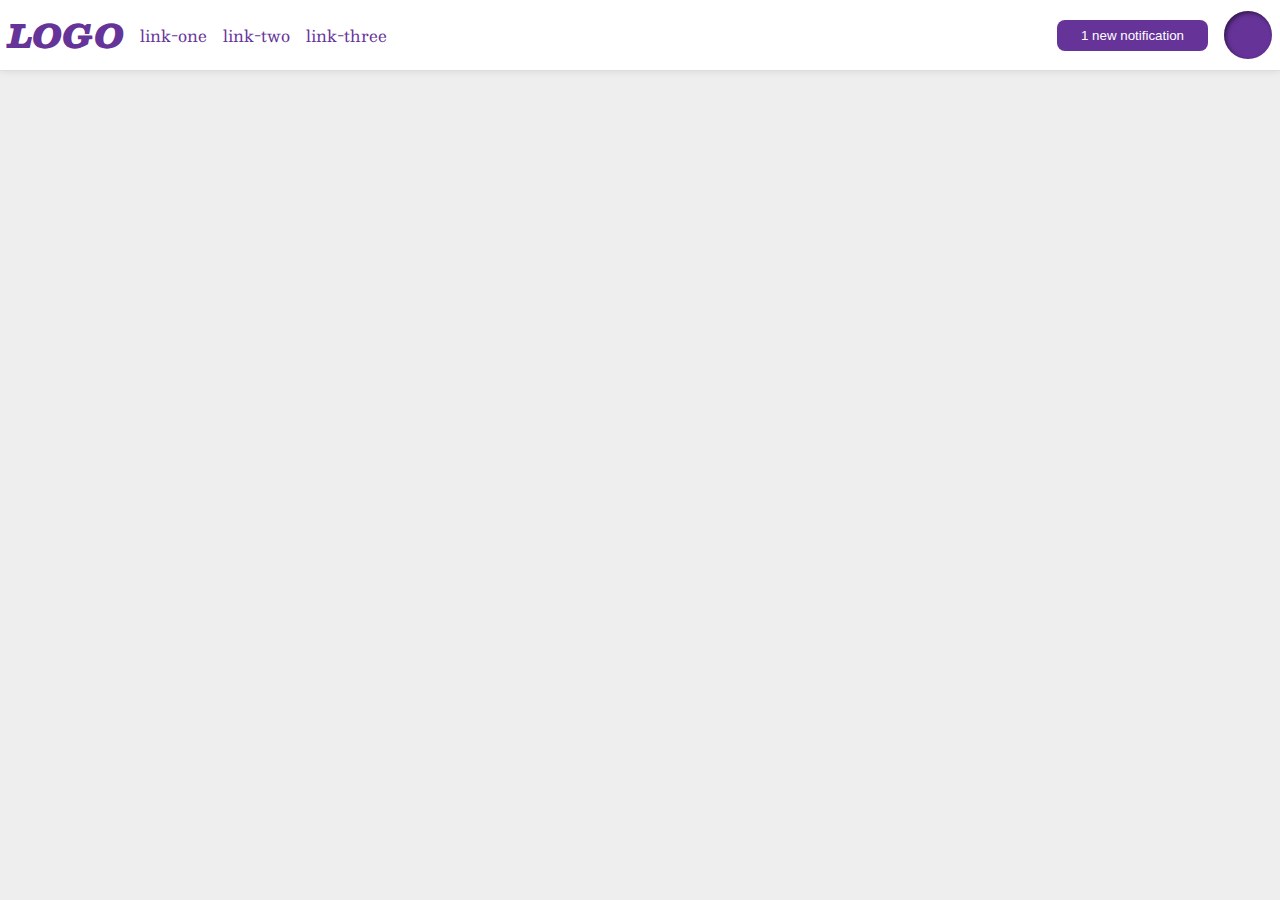
<file: flex/03-flex-header-2/index.html>
<!DOCTYPE html>
<html lang="en">
  <head>
    <meta charset="UTF-8">
    <meta http-equiv="X-UA-Compatible" content="IE=edge">
    <meta name="viewport" content="width=device-width, initial-scale=1.0">
    <title>Flex Header 2</title>
    <link rel="stylesheet" href="style.css">
  </head>
  <body>
    <div class="header">
      <div class="left">
        <div class="logo">
          LOGO
        </div>
        <ul class="links">
          <li><a href="https://google.com">link-one</a></li>
          <li><a href="https://google.com">link-two</a></li>
          <li><a href="https://google.com">link-three</a></li>
        </ul>
      </div>
      <div class="right">
        <button class="notifications">
          1 new notification
        </button>
        <div class="profile-image"></div>
      </div>
    </div>
  </body>
</html>
</file>
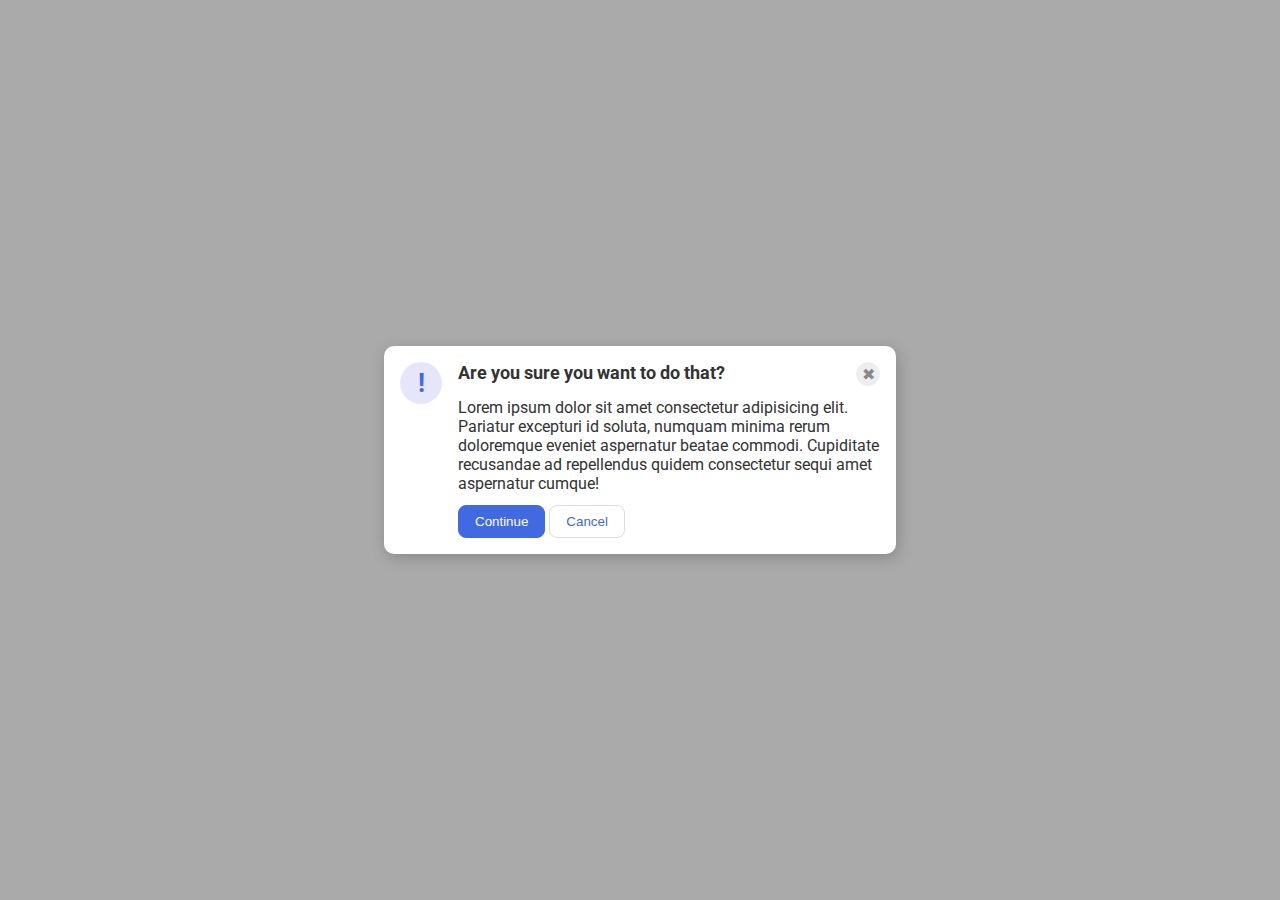
<file: flex/05-flex-modal/index.html>
<!DOCTYPE html>
<html lang="en">
  <head>
    <meta charset="UTF-8">
    <meta http-equiv="X-UA-Compatible" content="IE=edge">
    <meta name="viewport" content="width=device-width, initial-scale=1.0">
    <link rel="stylesheet" href="style.css">
    <title>Modal</title>
  </head>
  <body>
    <div class="modal">
      <div class="icon">!</div>
      <div class="wrapper">
        <div class="top">
          <div class="header">Are you sure you want to do that?</div>
          <button class="close-button">✖</button>
        </div>
        <div class="text">Lorem ipsum dolor sit amet consectetur adipisicing elit. Pariatur excepturi id soluta, numquam minima rerum doloremque eveniet aspernatur beatae commodi. Cupiditate recusandae ad repellendus quidem consectetur sequi amet aspernatur cumque!</div>
        <div class="buttons">
          <button class="continue">Continue</button>
          <button class="cancel">Cancel</button>
        </div>
      </div>
    </div>
  </body>
</html>
</file>
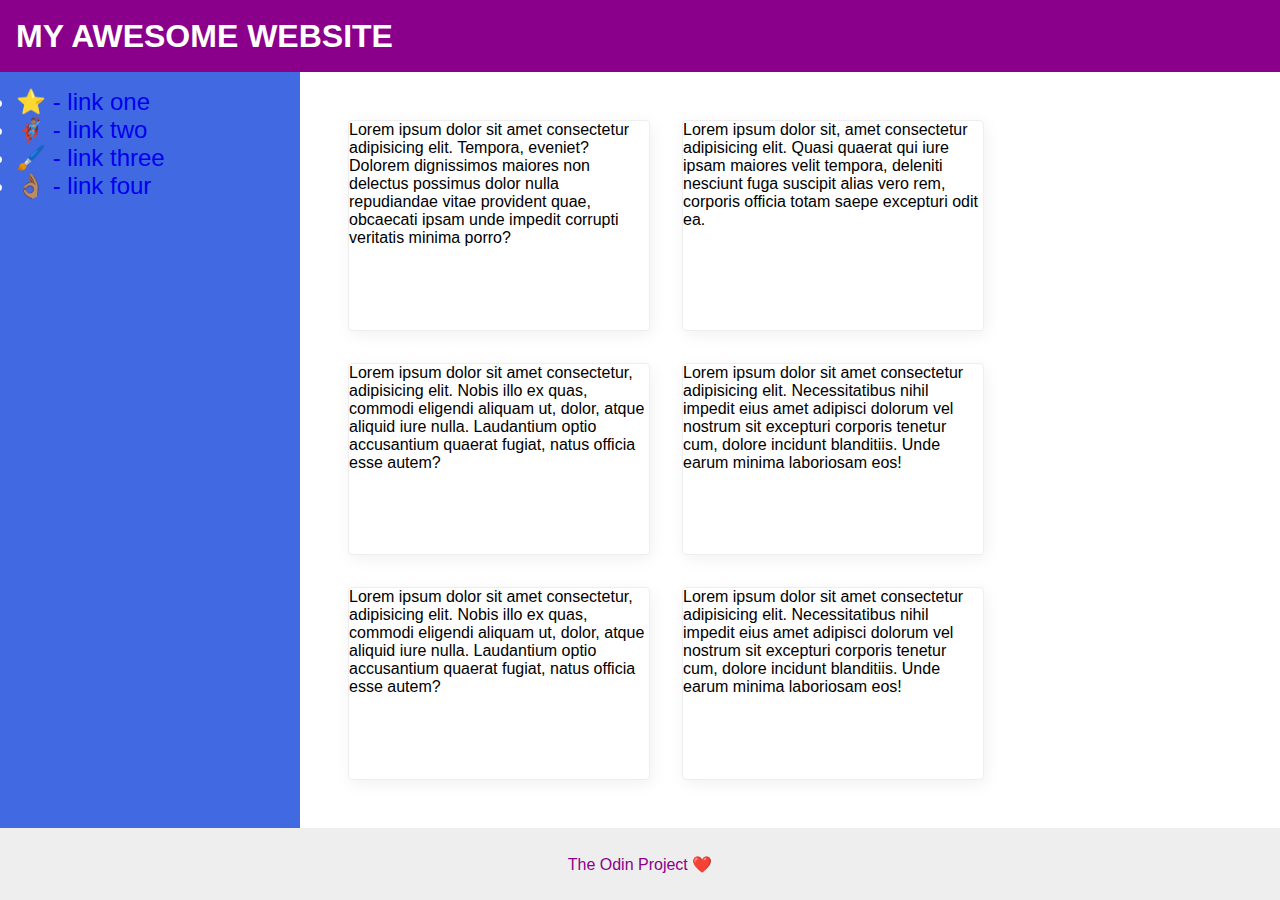
<file: flex/07-flex-layout-2/index.html>
<!DOCTYPE html>
<html lang="en">
  <head>
    <meta charset="UTF-8">
    <meta http-equiv="X-UA-Compatible" content="IE=edge">
    <meta name="viewport" content="width=device-width, initial-scale=1.0">
    <title>The Holy Grail</title>
    <link rel="stylesheet" href="style.css">
  </head>
  <body>
    <div class="header">
      MY AWESOME WEBSITE
    </div>
    <div class="content">
      <div class="sidebar">
        <ul>
          <li><a href="#">⭐ - link one</a></li>
          <li><a href="#">🦸🏽‍♂️ - link two</a></li>
          <li><a href="#">🖌️ - link three</a></li>
          <li><a href="#">👌🏽 - link four</a></li>
        </ul>
      </div>
      <div class="cards-container">
        <div class="card">Lorem ipsum dolor sit amet consectetur adipisicing elit. Tempora, eveniet? Dolorem dignissimos maiores non delectus possimus dolor nulla repudiandae vitae provident quae, obcaecati ipsam unde impedit corrupti veritatis minima porro?</div>
        <div class="card">Lorem ipsum dolor sit, amet consectetur adipisicing elit. Quasi quaerat qui iure ipsam maiores velit tempora, deleniti nesciunt fuga suscipit alias vero rem, corporis officia totam saepe excepturi odit ea.</div>
        <div class="card">Lorem ipsum dolor sit amet consectetur, adipisicing elit. Nobis illo ex quas, commodi eligendi aliquam ut, dolor, atque aliquid iure nulla. Laudantium optio accusantium quaerat fugiat, natus officia esse autem?</div>
        <div class="card">Lorem ipsum dolor sit amet consectetur adipisicing elit. Necessitatibus nihil impedit eius amet adipisci dolorum vel nostrum sit excepturi corporis tenetur cum, dolore incidunt blanditiis. Unde earum minima laboriosam eos!</div>
        <div class="card">Lorem ipsum dolor sit amet consectetur, adipisicing elit. Nobis illo ex quas, commodi eligendi aliquam ut, dolor, atque aliquid iure nulla. Laudantium optio accusantium quaerat fugiat, natus officia esse autem?</div>
        <div class="card">Lorem ipsum dolor sit amet consectetur adipisicing elit. Necessitatibus nihil impedit eius amet adipisci dolorum vel nostrum sit excepturi corporis tenetur cum, dolore incidunt blanditiis. Unde earum minima laboriosam eos!</div>
      </div>
    </div>
    <div class="footer">
      The Odin Project ❤️
    </div>
  </body>
</html>
</file>
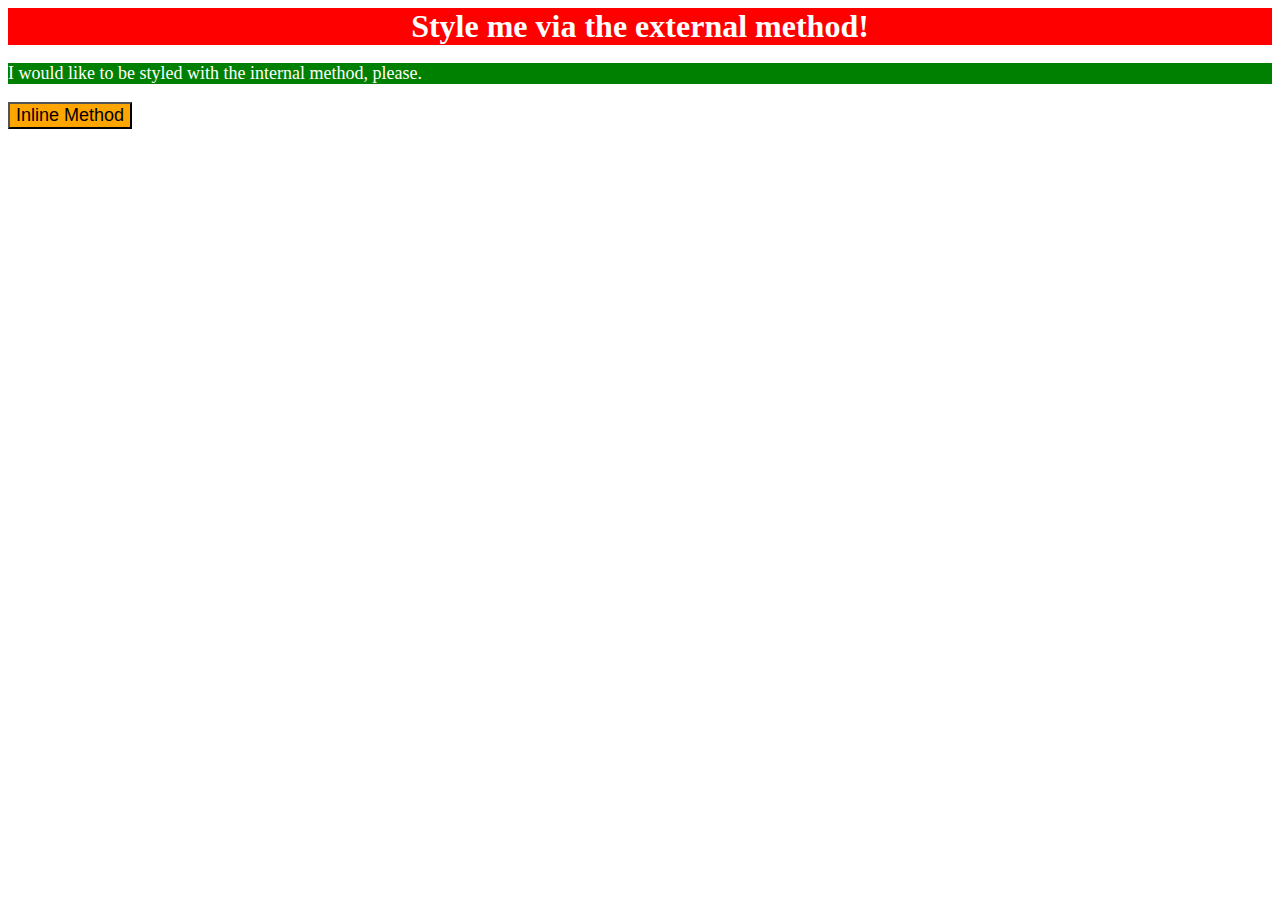
<file: foundations/01-css-methods/index.html>
<!DOCTYPE html>
<html lang="en">
  <head>
    <style>
      p {
        color: white;
        background-color: green;
        font-size: 18px;
      }
    </style>
    <meta charset="UTF-8">
    <meta http-equiv="X-UA-Compatible" content="IE=edge">
    <meta name="viewport" content="width=device-width, initial-scale=1.0">
    <link rel="stylesheet" href="./styles.css">
    <title>Methods for Adding CSS</title>
  </head>
  <body>
    <div>Style me via the external method!</div>
    <p>I would like to be styled with the internal method, please.</p>
    <button style="background-color: orange; font-size: 18px" >Inline Method</button>
  </body>
</html>
</file>
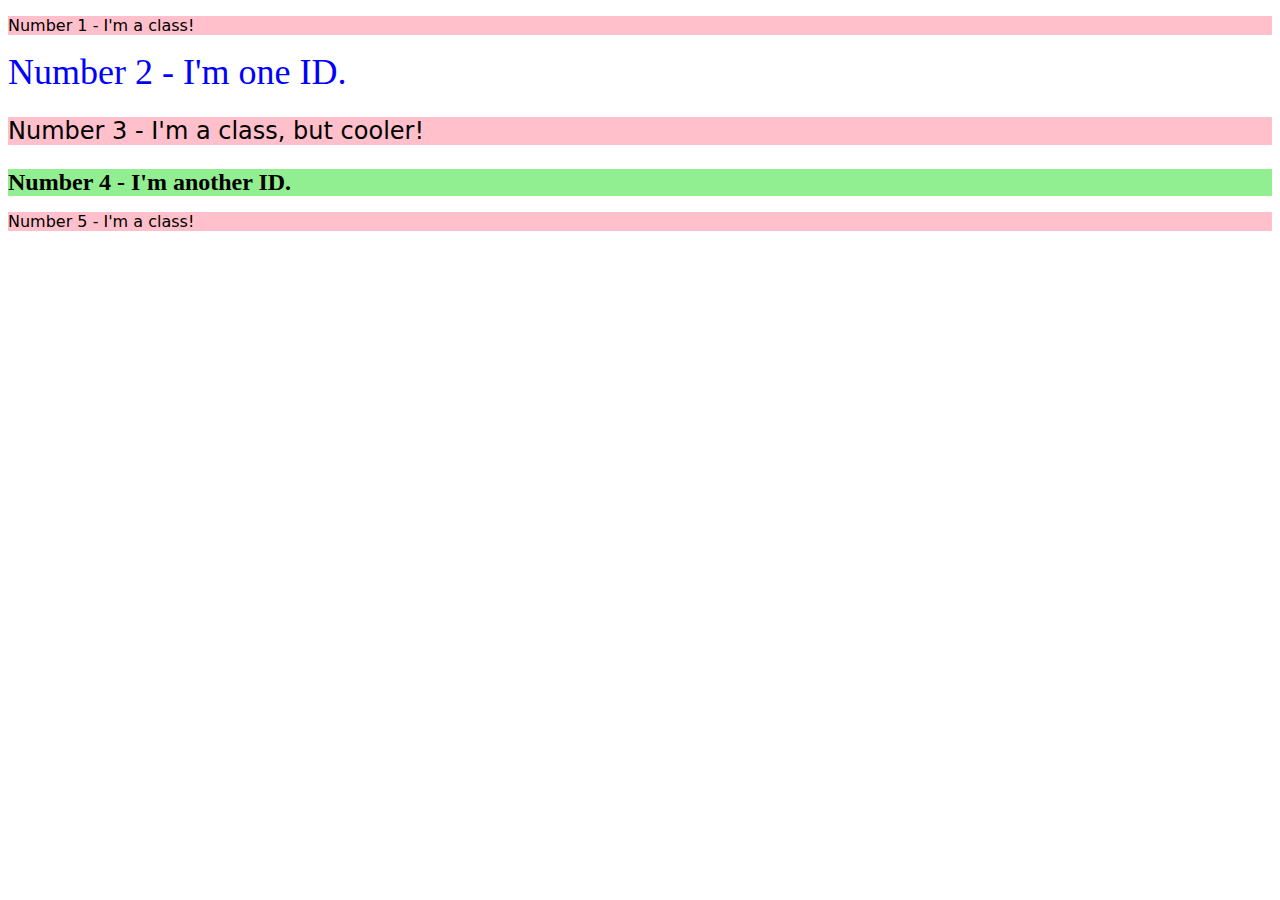
<file: foundations/02-class-id-selectors/index.html>
<!DOCTYPE html>
<html lang="en">
  <head>
    <meta charset="UTF-8">
    <meta http-equiv="X-UA-Compatible" content="IE=edge">
    <meta name="viewport" content="width=device-width, initial-scale=1.0">
    <title>Class and ID Selectors</title>
    <link rel="stylesheet" href="style.css">
  </head>
  <body>
    <p class="odd">Number 1 - I'm a class!</p>
    <div id="two">Number 2 - I'm one ID.</div>
    <p class="odd adjust-font-size">Number 3 - I'm a class, but cooler!</p>
    <div id="four" class="adjust-font-size">Number 4 - I'm another ID.</div>
    <p class="odd">Number 5 - I'm a class!</p>
  </body>
</html>
</file>
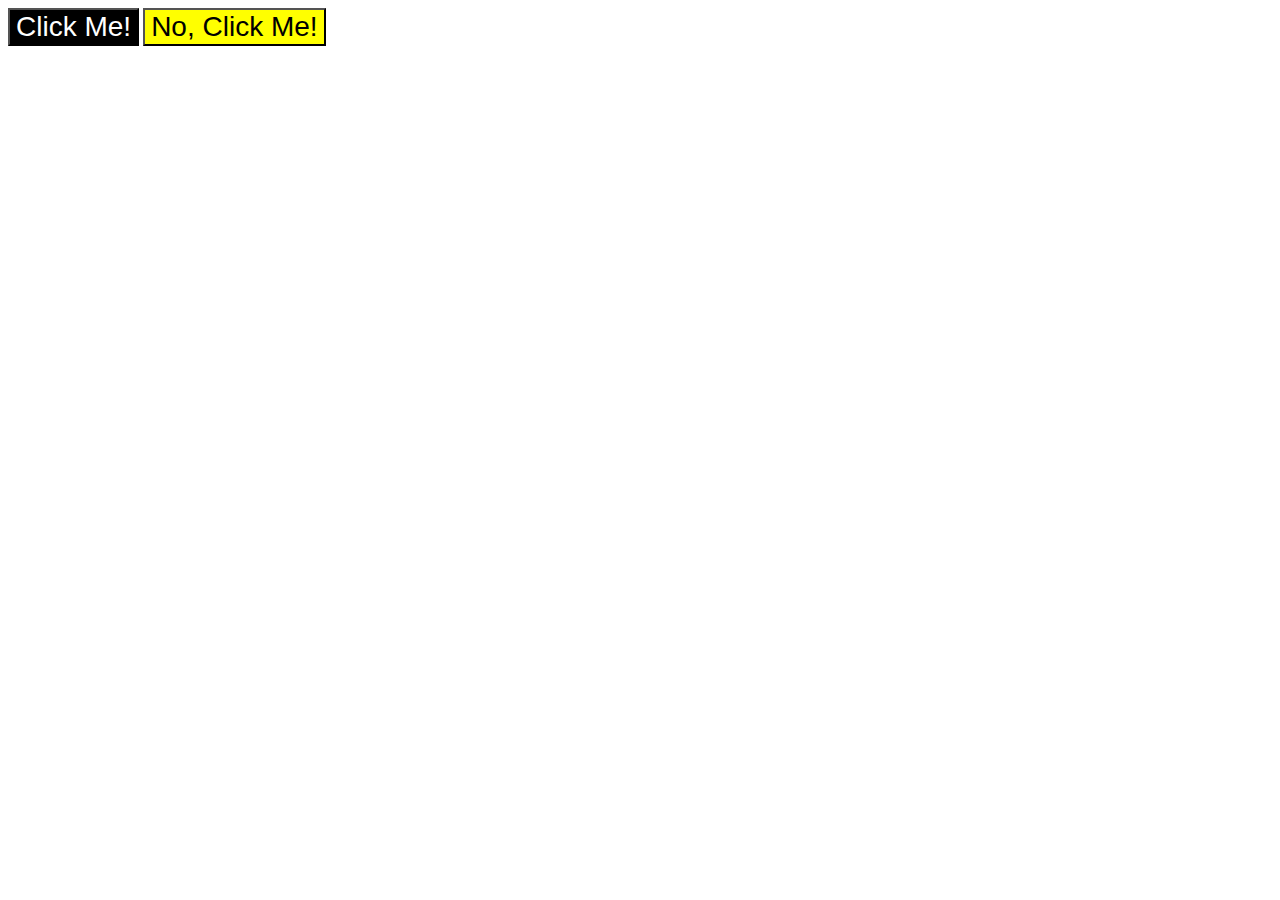
<file: foundations/03-grouping-selectors/index.html>
<!DOCTYPE html>
<html lang="en">
  <head>
    <meta charset="UTF-8">
    <meta http-equiv="X-UA-Compatible" content="IE=edge">
    <meta name="viewport" content="width=device-width, initial-scale=1.0">
    <title>Grouping Selectors</title>
    <link rel="stylesheet" href="style.css">
  </head>
  <body>
    <button class="first shared">Click Me!</button>
    <button class="second shared">No, Click Me!</button>
  </body>
</html>
</file>
<file: flex/03-flex-header-2/style.css>
/* this is some magical font-importing.  
you'll learn about it later. */
@import url('https://fonts.googleapis.com/css2?family=Besley:ital,wght@0,400;1,900&display=swap');

body {
  margin: 0;
  background: #eee;
  font-family: Besley, serif;
}

.header {
  background: white;
  border-bottom: 1px solid #ddd;
  box-shadow: 0 0 8px rgba(0,0,0,.1);
}

.profile-image {
  background: rebeccapurple;
  box-shadow: inset 2px 2px 4px rgba(0,0,0,.5);
  border-radius: 50%;
  width: 48px;
  height: 48px;
}

.logo {
  color: rebeccapurple;
  font-size: 32px;
  font-weight: 900;
  font-style: italic;
}

button {
  border: none;
  border-radius: 8px;
  background: rebeccapurple;
  color: white;
  padding: 8px 24px;
}

a {
  /* this removes the line under our links */
  text-decoration: none;
  color: rebeccapurple;
}

ul {
  list-style-type: none;
}

/* SOLUTION */
.header {
  display: flex;
  justify-content: space-between;
  padding: 8px;
}

ul {
  display: flex;
  margin: 0;
  padding: 0;
  gap: 16px;
}

.left, .right {
  display: flex;
  align-items: center;
  gap: 16px;
}
</file>
<file: flex/05-flex-modal/style.css>
@import url('https://fonts.googleapis.com/css2?family=Roboto:wght@400;700&display=swap');

html, body {
  height: 100%;
}

body {
  font-family: Roboto, sans-serif;
  margin: 0;
  background: #aaa;
  color: #333;
  /* I'll give you this one for free lol */
  display: flex;
  align-items: center;
  justify-content: center;
}

.modal {
  background: white;
  width: 480px;
  border-radius: 10px;
  box-shadow: 2px 4px 16px rgba(0,0,0,.2);
}

.icon {
  color: royalblue;
  font-size: 26px;
  font-weight: 700;
  background: lavender;
  width: 42px;
  height: 42px;
  border-radius: 50%;
  display: flex;
  align-items: center;
  justify-content: center;
}

.close-button {
  background: #eee;
  border-radius: 50%;
  color: #888;
  font-weight: 400;
  font-size: 16px;
  height: 24px;
  width: 24px;
  display: flex;
  align-items: center;
  justify-content: center;
  border: 1px solid #eee;
  padding: 0;
}

button {
  cursor: pointer;
  padding: 8px 16px;
  border-radius: 8px;
}

button.continue {
  background: royalblue;
  border: 1px solid royalblue;
  color: white;
}

button.cancel {
  background: white;
  border: 1px solid #ddd;
  color: royalblue;
}

/* SOLUTION - My solution has different space between rows from the solution provided. I used gap instead of individual margin-bottom values */

.modal {
  display: flex;
  padding: 16px;
  gap: 16px;
}

.icon {
  flex-shrink: 0;
}

.top {
  display: flex;
  justify-content: space-between;
}

.header {
  font-size: 18px;
  font-weight: 700;
}

.wrapper {
  display: flex;
  flex-direction: column;
  gap: 12px;
}
</file>
<file: flex/07-flex-layout-2/style.css>
body {
  font-family: -apple-system, BlinkMacSystemFont, 'Segoe UI', Roboto, Oxygen, Ubuntu, Cantarell, 'Open Sans', 'Helvetica Neue', sans-serif;
  margin: 0;
  min-height: 100vh;
}

.header {
  height: 72px;
  background: darkmagenta;
  color: white;
}

.footer {
  height: 72px;
  background: #eee;
  color: darkmagenta;
}

.sidebar {
  width: 300px;
  background: royalblue;
  box-sizing: border-box;
}

.card {
  border: 1px solid #eee;
  box-shadow: 2px 4px 16px rgba(0,0,0,.06);
  border-radius: 4px;
}

/* SOLUTION */

body, .header, .content, .cards-container, .footer, .sidebar {
  display: flex;
}

body {
  flex-direction: column;
  justify-content: space-between;
}

.header {
  padding: 0 16px;
  font-size: 32px;
  font-weight: 900;
}

.header, .footer {
  align-items: center;
}

.content {
  flex: 1;
}

.cards-container {
  flex-wrap: wrap;
  gap: 32px;
  padding: 48px;
}

.card, .sidebar {
  width: 300px;
}

.footer {
  justify-content: center;
}

.sidebar {
  flex-shrink: 0;
  font-size: 24px;
  color: white;
  padding: 16px;
}

ul {
  padding: 0;
  margin: 0;
}

a, ul {
  text-decoration: none;
}
</file>
<file: foundations/01-css-methods/styles.css>
div {
    color: white;
    background-color: red;
    font-size: 32px;
    text-align: center;
    font-weight: bold;
}
</file>
<file: foundations/02-class-id-selectors/style.css>
.odd {
    background-color: rgb(255, 192, 203);
    font-family: Verdana, "DejaVu Sans", sans-serif;
}

.adjust-font-size {
    font-size: 24px;
}

#two {
    color: #0000ff;
    font-size: 36px;
}

#four {
    background-color: hsl(120, 73%, 75%);
    font-weight: bold;
}
</file>
<file: foundations/03-grouping-selectors/style.css>
.first {
    background-color: #000000;
    color: #ffffff;
}

.second {
    background-color: #ffff00;
}

.first,
.second {
    font-family: Helvetica, "Times New Roman", sans-serif;
    font-size: 28px;
}
</file>
